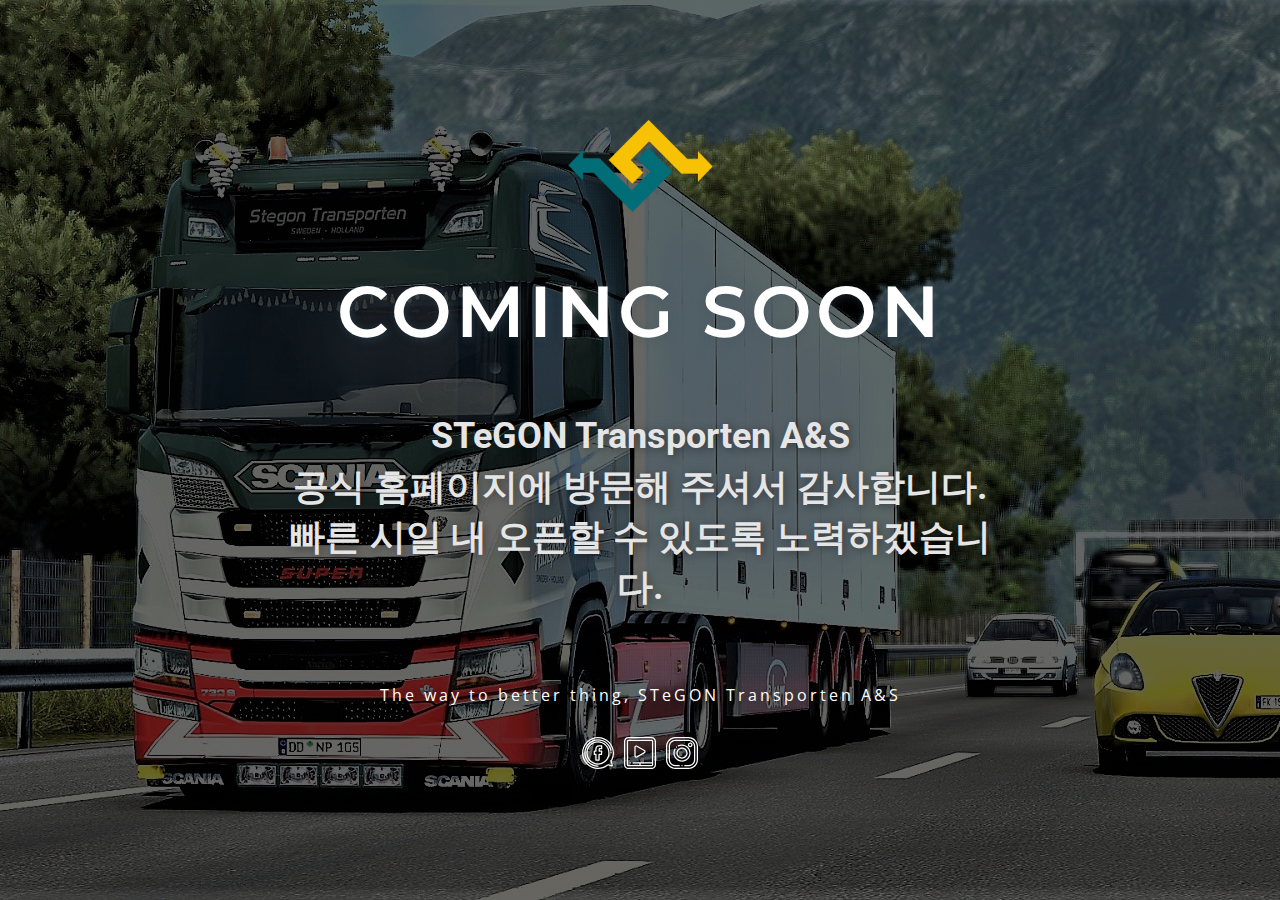
<file: index.html>
<!DOCTYPE html>
<html style="font-size: 16px;">
  <head>
    <meta name="viewport" content="width=device-width, initial-scale=1.0">
    <meta charset="utf-8">
    <meta name="keywords" content="STeGON Transporten A&amp;S 공식 홈페이지에 방문해 주셔서 감사합니다.">
    <meta name="description" content="STeGON Transporten A&amp;S 공식 홈페이지에 방문해 주셔서 감사합니다.">
    <meta name="page_type" content="np-template-header-footer-from-plugin">
    <title>STeGON Transporten A&amp;S</title>
    <link rel="stylesheet" href="nicepage.css" media="screen">
<link rel="stylesheet" href="index.css" media="screen">
    <script class="u-script" type="text/javascript" src="jquery.js" defer=""></script>
    <script class="u-script" type="text/javascript" src="nicepage.js" defer=""></script>
    <meta name="generator" content="Nicepage 3.13.2, nicepage.com">
    <link rel="canonical" href="STeGON Transporten A&amp;S 공식 홈페이지에 방문해 주셔서 감사합니다.">
    <link id="u-theme-google-font" rel="stylesheet" href="https://fonts.googleapis.com/css?family=Roboto:100,100i,300,300i,400,400i,500,500i,700,700i,900,900i|Open+Sans:300,300i,400,400i,600,600i,700,700i,800,800i">
    <link id="u-page-google-font" rel="stylesheet" href="https://fonts.googleapis.com/css?family=Montserrat:100,100i,200,200i,300,300i,400,400i,500,500i,600,600i,700,700i,800,800i,900,900i|Roboto:100,100i,300,300i,400,400i,500,500i,700,700i,900,900i">
    
    
    <script type="application/ld+json">{
		"@context": "http://schema.org",
		"@type": "Organization",
		"name": "Sorry",
		"url": "index.html"
}</script>
    <meta property="og:title" content="STeGON Transporten A&amp;amp;S">
    <meta property="og:type" content="website">
    <meta property="og:description" content="STeGON Transporten A&amp;S 공식 홈페이지에 방문해 주셔서 감사합니다.">
    <meta name="theme-color" content="#478ac9">
    <link rel="canonical" href="STeGON Transporten A&amp;S 공식 홈페이지에 방문해 주셔서 감사합니다.">
    <meta property="og:url" content="index.html">
  </head>
  <body data-home-page="index.html" data-home-page-title="index" class="u-body u-overlap u-overlap-contrast u-overlap-transparent">
    <section class="u-align-center u-clearfix u-image u-shading u-section-1" id="carousel_489b" data-image-width="1600" data-image-height="900">
      <div class="u-clearfix u-sheet u-sheet-1">
        <img src="images/STeGONTransColorLogoDiscordBOT.png" alt="" class="u-image u-image-contain u-image-default u-preserve-proportions u-image-1" data-image-width="800" data-image-height="800">
        <h1 class="u-custom-font u-font-montserrat u-text u-text-white u-text-1">Coming Soon</h1>
        <h2 class="u-text u-text-grey-10 u-text-2">STeGON Transporten A&amp;S<br>공식 홈페이지에 방문해 주셔서 감사합니다.<br>빠른 시일 내 오픈할 수 있도록 노력하겠습니다.
        </h2>
        <p class="u-text u-text-3">The way to better thing, STeGON Transporten A&amp;S</p>
        <div class="u-align-center u-social-icons u-spacing-10 u-social-icons-1">
          <a class="u-social-url" title="facebook" target="_blank" href="https://facebook.com/stegontrans"><span class="u-icon u-icon-circle u-social-facebook u-social-icon u-icon-1"><svg class="u-svg-link" preserveAspectRatio="xMidYMin slice" viewBox="0 0 512.001 512.001" style=""><use xmlns:xlink="http://www.w3.org/1999/xlink" xlink:href="#svg-c239"></use></svg><svg class="u-svg-content" viewBox="0 0 512.001 512.001" x="0px" y="0px" id="svg-c239" style="enable-background:new 0 0 512.001 512.001;"><g><g><path d="M476.473,386.162c23.256-39.32,35.528-84.227,35.528-130.161c0-68.38-26.628-132.668-74.98-181.02    C388.668,26.629,324.381,0,256,0S123.333,26.629,74.98,74.981C26.628,123.333,0,187.622,0,256.001S26.628,388.668,74.98,437.02    C123.333,485.372,187.62,512,256,512c56.044,0,109.214-17.767,153.854-51.392l8.506-3.347l54.363,14.566    c6.006,1.61,12.215-0.055,16.61-4.451c4.396-4.396,6.059-10.605,4.45-16.609L476.473,386.162z M420.353,437.09    c-2.067-0.553-4.259-0.43-6.25,0.354l-12.853,5.057c-0.858,0.338-1.664,0.792-2.397,1.351    C357.497,475.351,308.1,492.001,256,492.001c-130.131,0-236-105.87-236-236s105.87-236,236-236    C386.13,20.001,492,125.87,492,256.002c0,43.687-12.036,86.36-34.807,123.403c-1.439,2.341-1.852,5.171-1.14,7.825l17.154,64.022    L420.353,437.09z"></path>
</g>
</g><g><g><path d="M256,69.903c-102.615,0-186.097,83.484-186.097,186.098S153.386,442.098,256,442.098    c102.614,0,186.097-83.484,186.097-186.098S358.615,69.903,256,69.903z M256,422.097c-91.587,0-166.097-74.51-166.097-166.097    S164.414,89.903,256,89.903c91.586,0,166.097,74.51,166.097,166.097S347.587,422.097,256,422.097z"></path>
</g>
</g><g><g><path d="M475.481,250.361c-0.13-0.64-0.32-1.27-0.57-1.88c-0.25-0.6-0.56-1.18-0.92-1.72c-0.36-0.55-0.78-1.06-1.24-1.52    c-0.46-0.46-0.97-0.88-1.52-1.24c-0.54-0.36-1.12-0.67-1.73-0.92c-0.6-0.25-1.23-0.45-1.87-0.57c-1.29-0.26-2.62-0.26-3.91,0    c-0.63,0.12-1.26,0.32-1.87,0.57c-0.6,0.25-1.18,0.56-1.72,0.92c-0.55,0.36-1.06,0.78-1.52,1.24c-0.46,0.46-0.88,0.97-1.25,1.52    c-0.36,0.54-0.67,1.12-0.92,1.72c-0.25,0.61-0.44,1.24-0.57,1.88c-0.13,0.64-0.19,1.3-0.19,1.95c0,0.65,0.06,1.31,0.19,1.95    c0.13,0.64,0.32,1.27,0.57,1.87c0.25,0.61,0.56,1.19,0.92,1.73c0.37,0.55,0.79,1.06,1.25,1.52c0.46,0.46,0.97,0.88,1.52,1.24    c0.54,0.36,1.12,0.67,1.72,0.92c0.61,0.25,1.24,0.45,1.87,0.57c0.65,0.13,1.31,0.2,1.96,0.2c0.651,0,1.31-0.071,1.95-0.2    c0.64-0.12,1.27-0.32,1.87-0.57c0.61-0.25,1.19-0.56,1.73-0.92c0.55-0.36,1.06-0.78,1.52-1.24c0.46-0.46,0.88-0.97,1.24-1.52    c0.36-0.54,0.67-1.12,0.92-1.73c0.25-0.6,0.44-1.23,0.57-1.87c0.13-0.64,0.2-1.3,0.2-1.95    C475.681,251.661,475.611,251.001,475.481,250.361z"></path>
</g>
</g><g><g><path d="M470.832,209.749c-0.868-4.056-1.866-8.137-2.964-12.129c-0.899-3.272-1.889-6.569-2.943-9.8    c-14.258-43.716-41.449-81.321-78.635-108.749c-37.947-27.988-83-42.782-130.29-42.782c-58.686,0-113.861,22.854-155.359,64.352    C59.142,142.139,36.289,197.313,36.289,256s22.854,113.861,64.352,155.359c41.497,41.498,96.672,64.352,155.359,64.352    c5.522,0,10-4.477,10-9.999c0-5.523-4.477-10-10-10c-110.122,0-199.711-89.589-199.711-199.711S145.879,56.29,256,56.29    c86.724,0,163.042,55.35,189.908,137.73c0.957,2.935,1.857,5.93,2.674,8.902c0.998,3.626,1.903,7.333,2.693,11.017    c1.157,5.401,6.472,8.841,11.873,7.683C468.55,220.465,471.989,215.149,470.832,209.749z"></path>
</g>
</g><g><g><path d="M322.87,220.199c-1.895-2.075-4.575-3.257-7.385-3.257h-30.306v-18.363c0-1.106,0.154-1.764,0.258-2.05    c0.186-0.059,0.524-0.128,0.961-0.128h28.443c5.523,0,10-4.477,10-10v-43.453c0-5.507-4.452-9.978-9.959-10l-39.216-0.158    c-46.767,0-63.361,34.018-63.361,63.15v21.003h-15.145c-5.523,0-10,4.477-10,10v50.715c0,5.523,4.477,10,10,10h15.35v81.553    c0,5.523,4.477,10,10,10h50.715c5.523,0,10.001-4.477,10.001-10.002v-81.553h27.637c5.171,0,9.489-3.942,9.959-9.092l4.622-50.715    C325.699,225.051,324.765,222.274,322.87,220.199z M301.732,267.658h-28.507c-5.523,0-10,4.477-10,10v81.553h-30.715h-0.001    v-81.554c0-5.523-4.477-10-10-10h-15.35v-30.715h15.145c5.523,0,10-4.477,10-10v-31.003c0-12.974,4.225-43.15,43.32-43.15    l29.216,0.118v23.494h-18.443c-10.22,0-21.219,6.941-21.219,22.179v28.363c0,5.523,4.477,10,10,10h29.353L301.732,267.658z"></path>
</g>
</g></svg></span>
          </a>
          <a class="u-social-url" title="YouTube" target="_blank" href="https://www.youtube.com/channel/UCDmHy6SiIfhxW7rsYeT1YCQ"><span class="u-icon u-icon-circle u-social-icon u-social-twitter u-icon-2"><svg class="u-svg-link" preserveAspectRatio="xMidYMin slice" viewBox="0 0 512 512" style=""><use xmlns:xlink="http://www.w3.org/1999/xlink" xlink:href="#svg-1dae"></use></svg><svg class="u-svg-content" viewBox="0 0 512 512" id="svg-1dae"><g><g><path d="m442 0h-372c-38.598 0-70 31.402-70 70v372c0 38.598 31.402 70 70 70h372c38.598 0 70-31.402 70-70v-372c0-38.598-31.402-70-70-70zm50 442c0 27.57-22.43 50-50 50h-372c-27.57 0-50-22.43-50-50v-372c0-27.57 22.43-50 50-50h372c27.57 0 50 22.43 50 50z"></path><path d="m442 45h-372c-13.785 0-25 11.215-25 25v372c0 13.785 11.215 25 25 25h372c13.785 0 25-11.215 25-25v-372c0-13.785-11.215-25-25-25zm-372 402c-2.71 0-5-2.29-5-5v-372c0-2.71 2.29-5 5-5h372c2.71 0 5 2.29 5 5v332.001h-302c-5.522 0-10 4.478-10 10s4.478 10 10 10h101v.001 24.998zm377-5c0 2.71-2.29 5-5 5h-176v-24.998-.001h181z"></path><path d="m187.841 331.886c2.519.671 5.072 1.003 7.609 1.003 5.098-.001 10.127-1.34 14.648-3.959l120.967-69.84c4.556-2.566 8.352-6.319 10.979-10.856 8.111-14.006 3.316-32-10.7-40.118l-119.814-69.175c-4.797-3.154-10.366-4.819-16.131-4.819-16.211 0-29.399 13.188-29.399 29.399v139.992c-.005 5.105 1.378 10.195 3.999 14.72 3.929 6.785 10.266 11.633 17.842 13.653zm-1.841-168.365c0-5.183 4.217-9.399 9.399-9.399 1.887 0 3.702.554 5.251 1.602.196.134.397.26.604.378l120.078 69.327c4.462 2.585 5.989 8.318 3.404 12.782-.841 1.453-2.054 2.65-3.506 3.464-.038.021-.076.044-.114.065l-121.029 69.876c-2.162 1.252-4.684 1.587-7.096.943-2.414-.644-4.434-2.188-5.686-4.35-.855-1.478-1.307-3.096-1.306-4.688v-140z"></path><path d="m100.004 402.001h-.008c-5.522 0-9.996 4.478-9.996 10s4.481 10 10.004 10 10-4.478 10-10-4.478-10-10-10z"></path>
</g>
</g></svg></span>
          </a>
          <a class="u-social-url" title="instagram" target="_blank" href="https://www.instagram.com/stegontrans"><span class="u-icon u-icon-circle u-social-icon u-social-instagram u-icon-3"><svg class="u-svg-link" preserveAspectRatio="xMidYMin slice" viewBox="0 0 512 512" style=""><use xmlns:xlink="http://www.w3.org/1999/xlink" xlink:href="#svg-c55c"></use></svg><svg class="u-svg-content" viewBox="0 0 512 512" x="0px" y="0px" id="svg-c55c" style="enable-background:new 0 0 512 512;"><g><g><path d="M362,0H150C67.29,0,0,67.29,0,150v212c0,82.71,67.29,150,150,150h212c82.71,0,150-67.29,150-150V150    C512,67.29,444.71,0,362,0z M492,362c0,71.682-58.318,130-130,130H150c-71.682,0-130-58.318-130-130V150    C20,78.318,78.318,20,150,20h212c71.682,0,130,58.318,130,130V362z"></path>
</g>
</g><g><g><path d="M362,44H150C91.551,44,44,91.551,44,150v212c0,58.449,47.551,106,106,106h61c5.523,0,10-4.477,10-10s-4.477-10-10-10h-61    c-47.42,0-86-38.58-86-86V150c0-47.42,38.58-86,86-86h212c47.42,0,86,38.58,86,86v212c0,47.42-38.58,86-86,86h-60.333    c-5.523,0-10,4.477-10,10s4.477,10,10,10H362c58.449,0,106-47.551,106-106V150C468,91.551,420.449,44,362,44z"></path>
</g>
</g><g><g><path d="M263.07,450.93c-1.86-1.86-4.44-2.93-7.07-2.93s-5.21,1.07-7.07,2.93S246,455.37,246,458s1.07,5.21,2.93,7.07    S253.37,468,256,468s5.21-1.07,7.07-2.93c1.86-1.86,2.93-4.44,2.93-7.07S264.93,452.79,263.07,450.93z"></path>
</g>
</g><g><g><path d="M175.83,155.71c-3.777-4.03-10.104-4.236-14.135-0.461l-0.443,0.417c-4.017,3.79-4.201,10.119-0.41,14.136    c1.967,2.085,4.618,3.137,7.275,3.137c2.462,0,4.929-0.904,6.861-2.727l0.391-0.367C179.399,166.069,179.606,159.74,175.83,155.71    z"></path>
</g>
</g><g><g><path d="M256,118c-21.964,0-43.824,5.291-63.217,15.301c-4.907,2.533-6.832,8.565-4.299,13.473    c2.534,4.907,8.566,6.831,13.473,4.299C218.762,142.398,236.945,138,256,138c65.065,0,118,52.935,118,118s-52.935,118-118,118    s-118-52.935-118-118c0-20.419,5.295-40.537,15.313-58.178c2.727-4.802,1.045-10.906-3.758-13.634    c-4.803-2.726-10.906-1.045-13.634,3.758C124.197,208.592,118,232.125,118,256c0,76.093,61.907,138,138,138s138-61.907,138-138    S332.093,118,256,118z"></path>
</g>
</g><g><g><path d="M256,166c-49.626,0-90,40.374-90,90c0,49.626,40.374,90,90,90c49.626,0,90-40.374,90-90C346,206.374,305.626,166,256,166z     M256,326c-38.598,0-70-31.402-70-70c0-38.598,31.402-70,70-70c38.598,0,70,31.402,70,70C326,294.598,294.598,326,256,326z"></path>
</g>
</g><g><g><path d="M387.25,86.75c-20.953,0-38,17.047-38,38s17.047,38,38,38s38-17.047,38-38S408.203,86.75,387.25,86.75z M387.25,142.75    c-9.925,0-18-8.075-18-18s8.075-18,18-18s18,8.075,18,18S397.175,142.75,387.25,142.75z"></path>
</g>
</g></svg></span>
          </a>
        </div>
      </div>
    </section>
  
  </body>
</html>
</file>
